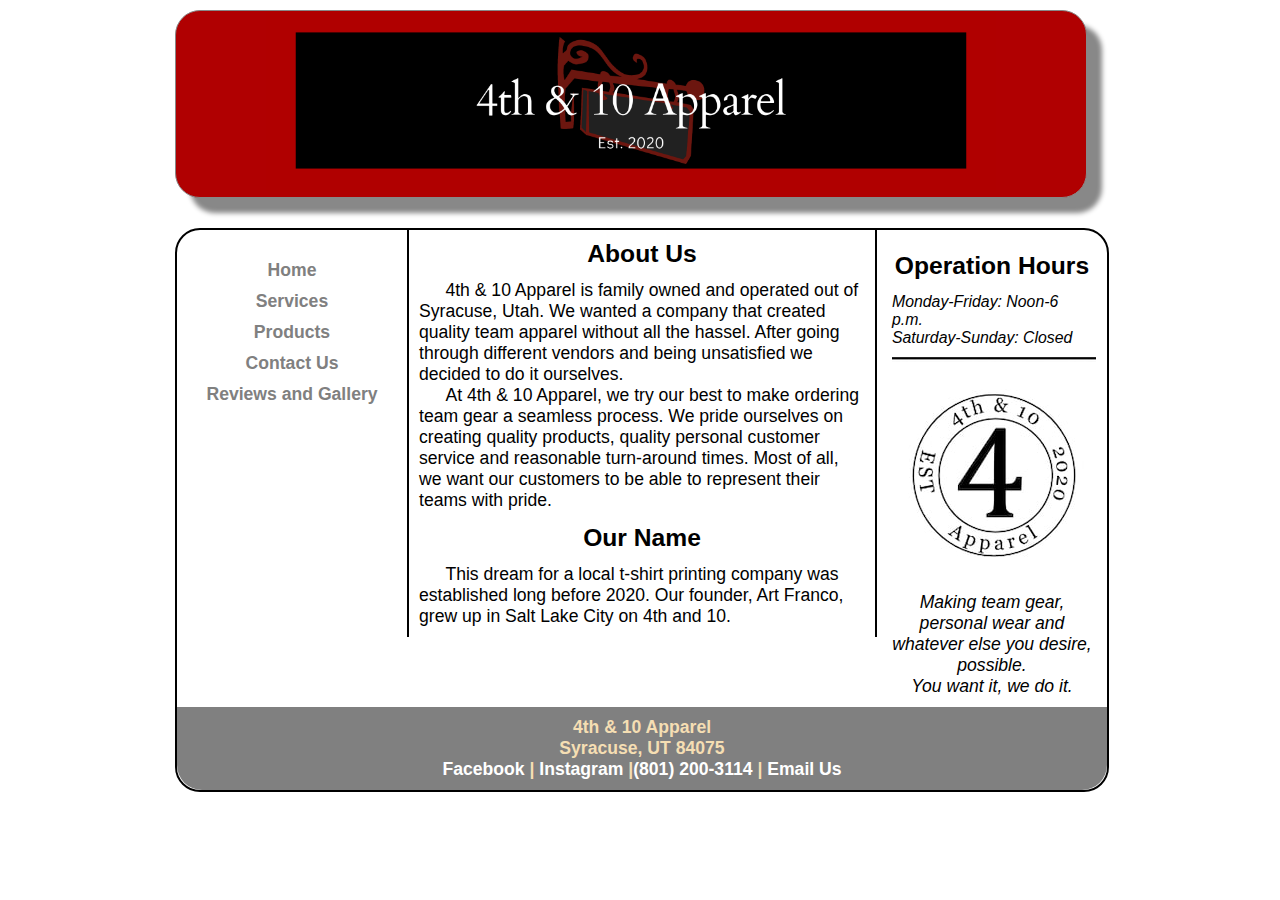
<file: index.html>
<!DOCTYPE html>
<html lang="en">
  <head>
	<!-- 
		Final Project CMIS 410
		Author: Brooklyn Franco
		Date: 11/3/2021
		
		These web pages are for educational purposes only, all content should be considered fictional. 
	
	-->

<meta http-equiv = "Content-Type" content = "text/html; charset=utf-8" />
<title>4th & 10 Apparel</title>
   <link href="css/styles.css" rel="stylesheet" />


</head>

<body>

<div id = "container"> 

<header> 

<a href="index.html"><img src="images/4th&10HeaderLogo.png" alt="4th and 10 Apparel Header"/></a>

</header> 

<div id = "wrapper">
		 
<nav> 
	<ul>
	  <li><a href = "index.html">Home</a></li>
	  <li><a href = "services.html">Services</a></li>
	  <li><a href = "products.html">Products</a></li>
	  <li><a href = "contact.html">Contact Us</a></li>
	  <li><a href = "reviewsandgallery.html">Reviews and Gallery</a></li>
	</ul>
</nav> 
	 
<article id = "main"> 

<h2>About Us</h2>
	<p>4th & 10 Apparel is family owned and operated out of Syracuse, Utah. We wanted a company that created quality team apparel without all the hassel. After going through different vendors and being unsatisfied we decided to do it ourselves.  </p>
    <p> At 4th & 10 Apparel, we try our best to make ordering team gear a seamless process. We pride ourselves on creating quality products, quality personal customer service and reasonable turn-around times. Most of all, we want our customers to be able to represent their teams with pride.
    </p>

<h3>Our Name</h3>
	<p>This dream for a local t-shirt printing company was established long before 2020. Our founder, Art Franco, grew up in Salt Lake City on 4th and 10. </p>

</article> <!-- end main -->

<aside> 

<h3>Operation Hours</h3>

	<p>Monday-Friday: Noon-6 p.m.</p>
	<p>Saturday-Sunday: Closed</p>
    
<figure>
  <img src = "images/4thand10Thumbnail.jpg" alt = "4th and 10 Circle Logo"  />

  <figcaption>
    Making team gear, personal wear and whatever else you desire, possible. <br />
    You want it, we do it.
  </figcaption> 
</figure>

</aside>   

<footer> 

	<p>4th & 10 Apparel<br />
	Syracuse, UT 84075<br />
	<a href = "https://facebook.com" target="
 <a https://www.facebook.com/4th-10-Apparel-109392381559255">Facebook</a> | <a href = "_blank">Instagram</a> |<a href = "tel:+8012013124">(801) 200-3114</a> | <a href = "mail:4thand10apparel@gmail.com">Email Us</a></p>

</footer>  

</div> <!-- end wrapper --> 
</div> <!-- end container -->
  
</body>
</html>
</file>
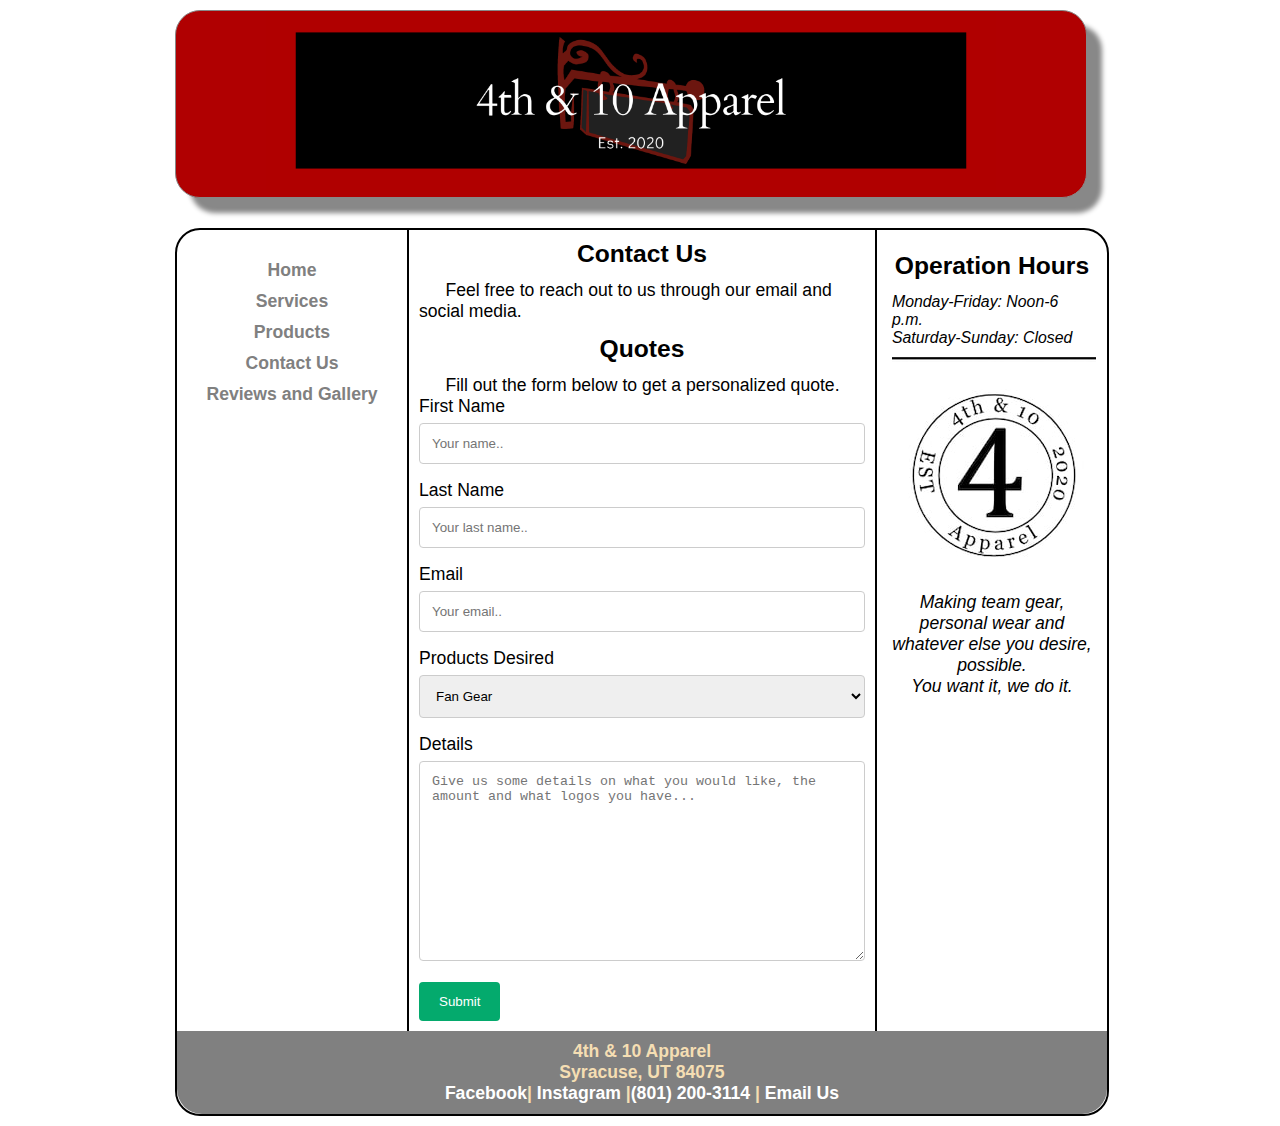
<file: contact.html>
<!DOCTYPE html>
<html lang="en">
  <head>
	<!-- 
		Final Project CMIS 410
		Author: Brooklyn Franco
		Date: 11/3/2021
		
		These web pages are for educational purposes only, all content should be considered fictional. 
	
	-->

<meta http-equiv = "Content-Type" content = "text/html; charset=utf-8" />
<title>4th & 10 Apparel</title>
   <link href="css/styles.css" rel="stylesheet" />


</head>

<body>

<div id = "container"> 

<header> 

<a href="contact.html"><img src="images/4th&10HeaderLogo.png" alt="4th and 10 Apparel Header"/></a>

</header> 

<div id = "wrapper">
		 
<nav> 
	<ul>
	  <li><a href = "index.html">Home</a></li>
	  <li><a href = "services.html">Services</a></li>
	  <li><a href = "products.html">Products</a></li>
	  <li><a href = "contact.html">Contact Us</a></li>
	  <li><a href = "reviewsandgallery.html">Reviews and Gallery</a></li>
	</ul>
</nav> 
	 
<article id = "main"> 

<h2>Contact Us</h2>
	<p> Feel free to reach out to us through our email and social media. </p>

<h3> Quotes</h3>
	<p> Fill out the form below to get a personalized quote. </p>
   
<div class="container">
  <form action="action_page.php">

    <label for="fname">First Name</label>
    <input type="text" id="fname" name="firstname" placeholder="Your name..">

    <label for="lname">Last Name</label>
    <input type="text" id="lname" name="lastname" placeholder="Your last name..">
      
    <label for="email">Email</label>
    <input type="text" id="mail" name="email" placeholder="Your email..">

    <label for="products">Products Desired</label>
    <select id="products" name="products">
      <option value="fgear">Fan Gear</option>
      <option value="tgear">Team Gear</option>
      <option value="other">Other</option>
    </select>

    <label for="details">Details</label>
    <textarea id="details" name="details" placeholder="Give us some details on what you would like, the amount and what logos you have..." style="height:200px"></textarea>

    <input type="submit" value="Submit">

  </form>
</div>
    
</article> <!-- end main -->

<aside> 

<h3>Operation Hours</h3>

	<p>Monday-Friday: Noon-6 p.m.</p>
	<p>Saturday-Sunday: Closed</p>
    
<figure>
  <img src = "images/4thand10Thumbnail.jpg" alt = "4th and 10 Circle Logo"  />

  <figcaption>
    Making team gear, personal wear and whatever else you desire, possible. <br />
    You want it, we do it.
  </figcaption> 
</figure>

</aside>   

<footer> 

	<p>4th & 10 Apparel<br />
	Syracuse, UT 84075<br />
	<a href = "https://facebook.com" target="
<a https://www.facebook.com/4th-10-Apparel-109392381559255">Facebook</a>| <a href = "_blank">Instagram</a> |<a href = "tel:+8012013124">(801) 200-3114</a> | <a href = "mail:4thand10apparel@gmail.com">Email Us</a></p>

</footer>  

</div> <!-- end wrapper --> 
</div> <!-- end container -->
  
</body>
</html>
</file>
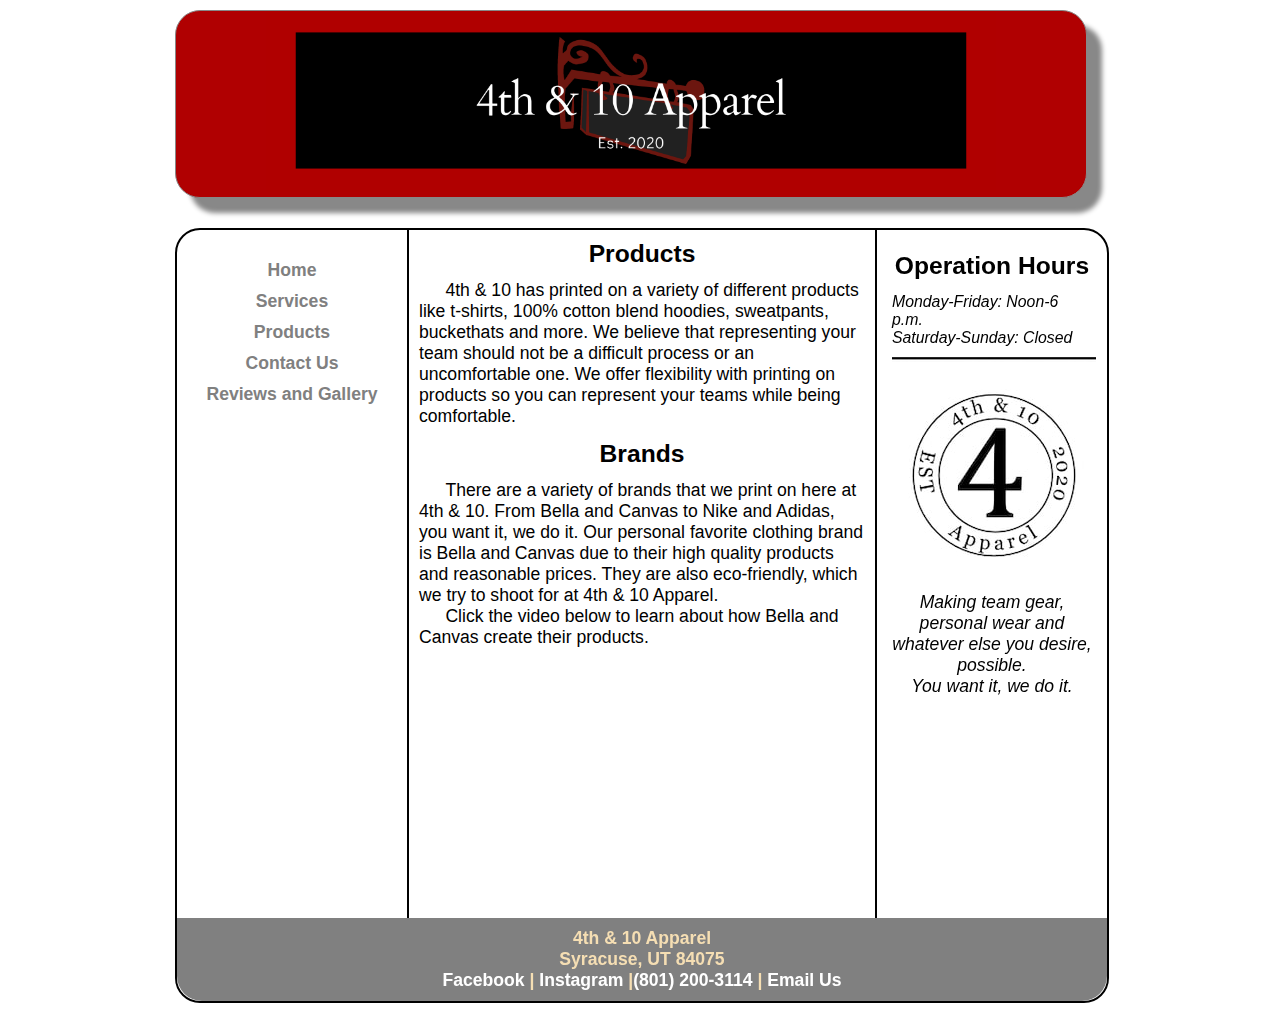
<file: products.html>
<!DOCTYPE html>
<html lang="en">
  <head>
	<!-- 
		Final Project CMIS 410
		Author: Brooklyn Franco
		Date: 11/28/2021
		
		These web pages are for educational purposes only, all content should be considered fictional. 
	
	-->

<meta http-equiv = "Content-Type" content = "text/html; charset=utf-8" />
<title>4th & 10 Apparel</title>
   <link href="css/styles.css" rel="stylesheet" />


</head>

<body>

<div id = "container"> 

<header> 

<a href="services.html"><img src="images/4th&10HeaderLogo.png" alt="4th and 10 Apparel Header"/></a>

</header> 

<div id = "wrapper">
		 
<nav>
	<ul>
	  <li><a href = "index.html">Home</a></li>
	  <li><a href = "services.html">Services</a></li>
	  <li><a href = "products.html">Products</a></li>
	  <li><a href = "contact.html">Contact Us</a></li>
	  <li><a href = "reviewsandgallery.html">Reviews and Gallery</a></li>
	</ul>
</nav> 
	 
<article id = "main"> 

<h2> Products </h2>
	<p> 4th & 10 has printed on a variety of different products like t-shirts, 100% cotton blend hoodies, sweatpants, buckethats and more. We believe that representing your team should not be a difficult process or an uncomfortable one. We offer flexibility with printing on products so you can represent your teams while being comfortable. </p>

    
<h3> Brands </h3>
	<p>There are a variety of brands that we print on here at 4th & 10. From Bella and Canvas to Nike and Adidas, you want it, we do it. 
    Our personal favorite clothing brand is Bella and Canvas due to their high quality products and reasonable prices. They are also eco-friendly, which we try to shoot for at 4th & 10 Apparel. </p>
    <p> Click the video below to learn about how Bella and Canvas create their products. </p>
<iframe width="454" height="255" src="https://www.youtube.com/embed/ihQ5id5Ssrs" title="YouTube video player" frameborder="0" allow="accelerometer; autoplay; clipboard-write; encrypted-media; gyroscope; picture-in-picture" allowfullscreen></iframe>
	</article> <!-- end main -->

<aside> 

<h3>Operation Hours</h3>

	<p>Monday-Friday: Noon-6 p.m.</p>
	<p>Saturday-Sunday: Closed</p>
    
<figure>
  <img src = "images/4thand10Thumbnail.jpg" alt = "4th and 10 Circle Logo"  />

  <figcaption>
    Making team gear, personal wear and whatever else you desire, possible. <br />
    You want it, we do it.
  </figcaption> 
</figure>

</aside>   

<footer> 

	<p>4th & 10 Apparel<br />
	Syracuse, UT 84075<br />
	<a href = "https://facebook.com" target="
<a https://www.facebook.com/4th-10-Apparel-109392381559255">Facebook</a> | <a href = "_blank">Instagram</a> |<a href = "tel:+8012003111">(801) 200-3114</a> | <a href = "mail:4thand10apparel@gmail.com">Email Us</a></p>

</footer>  

</div> <!-- end wrapper --> 
</div> <!-- end container -->
  
</body>
</html>
</file>
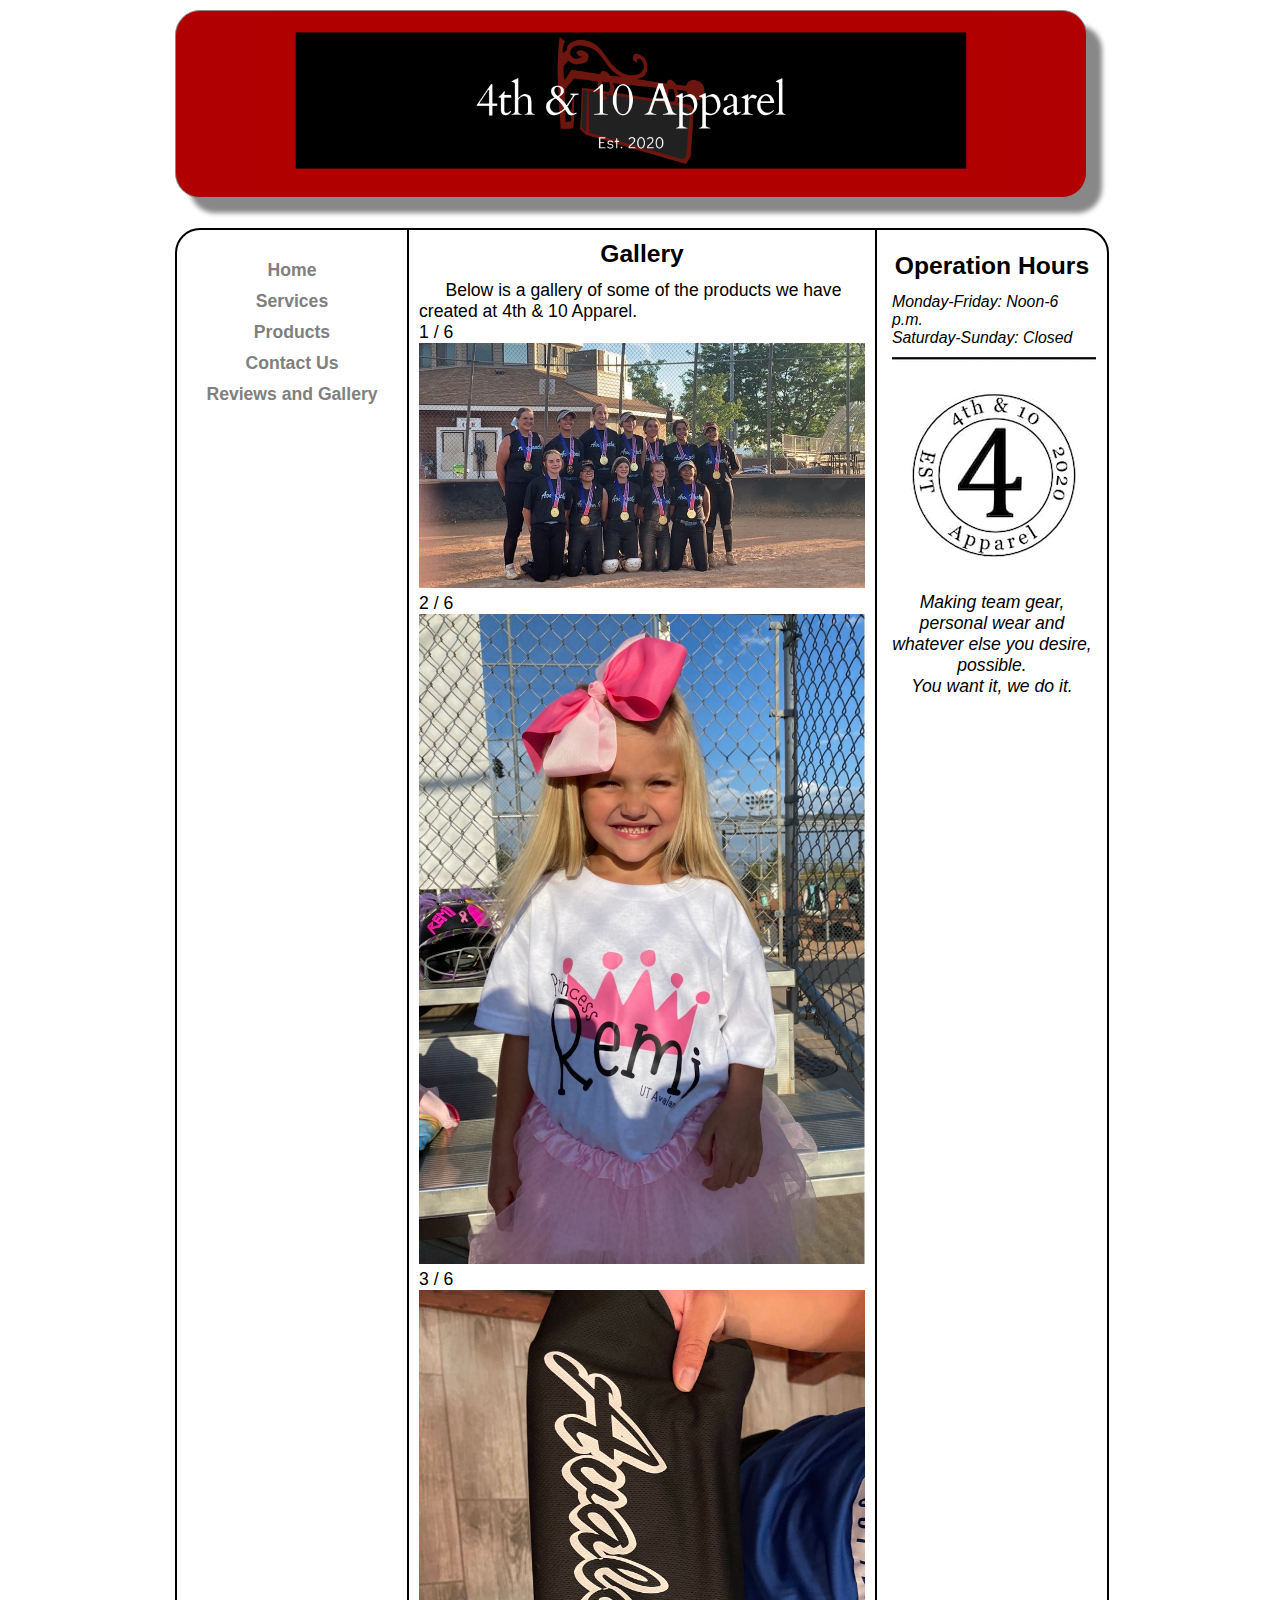
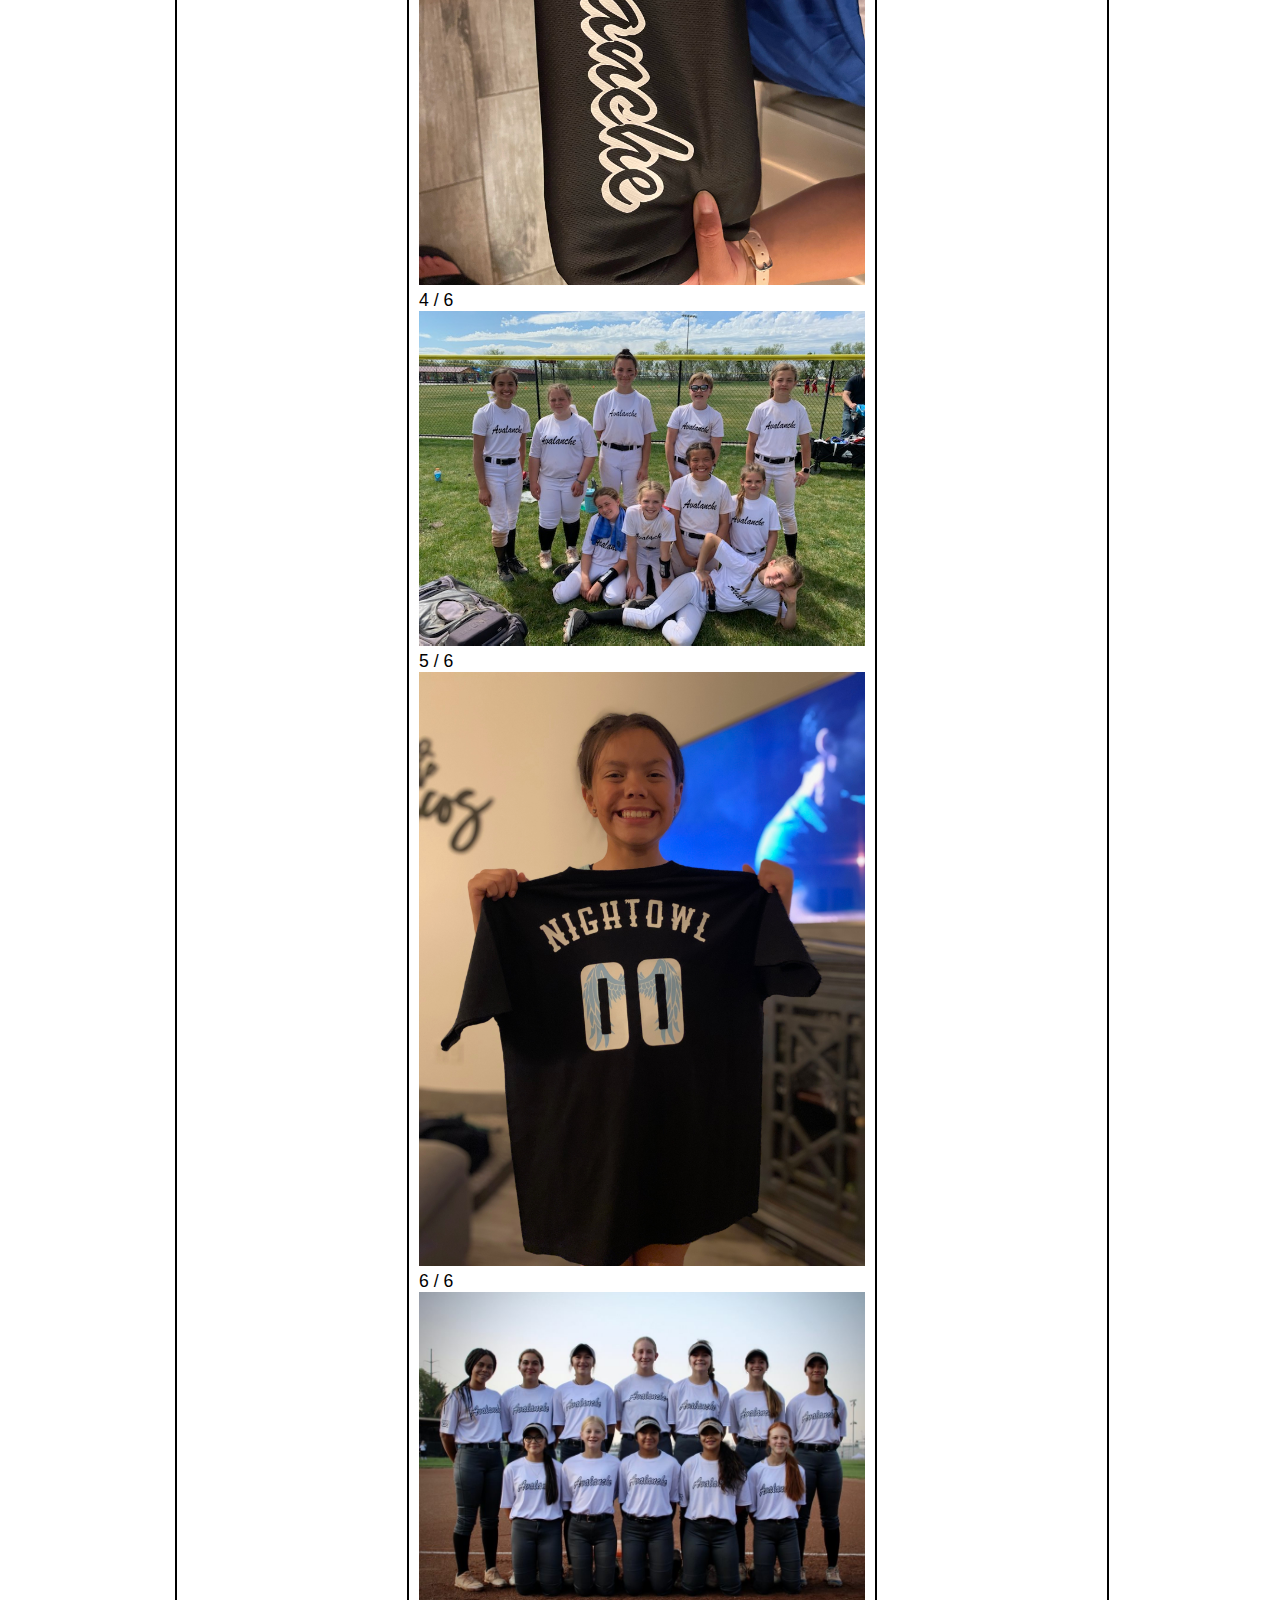
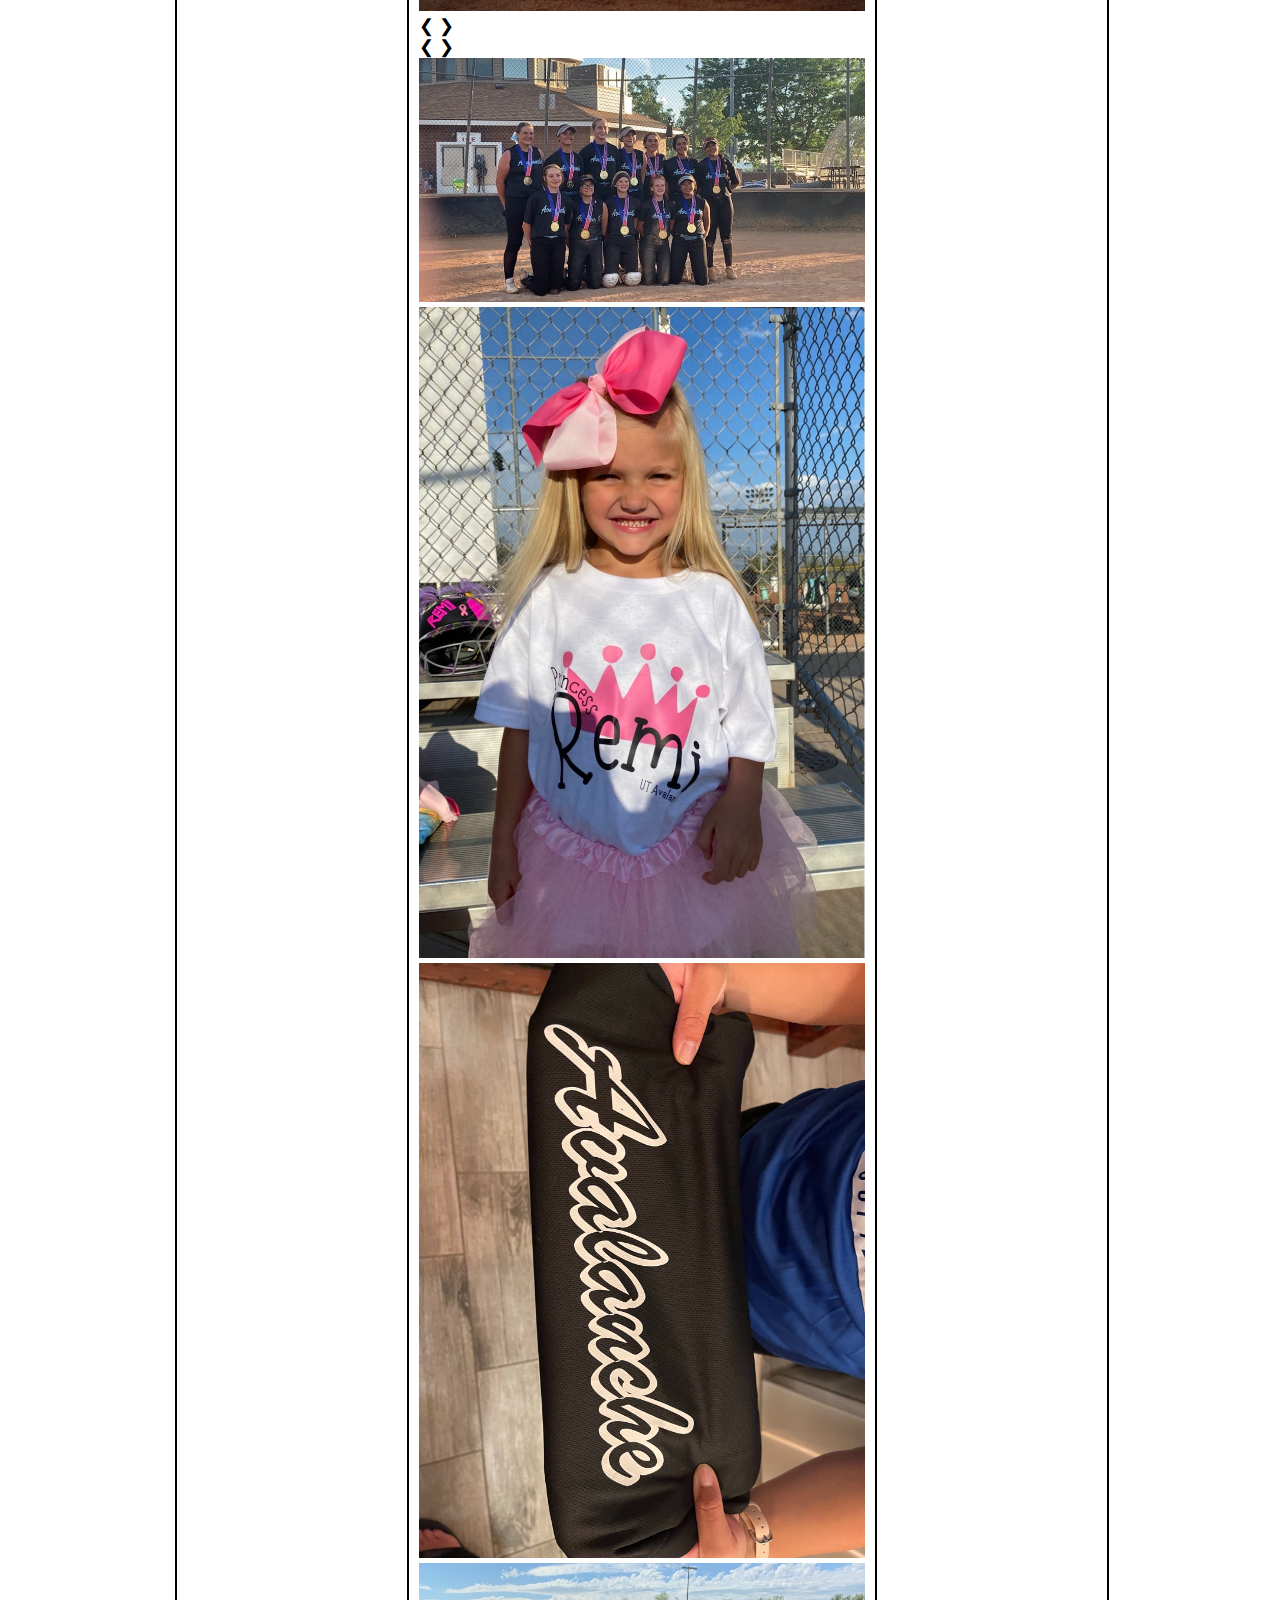
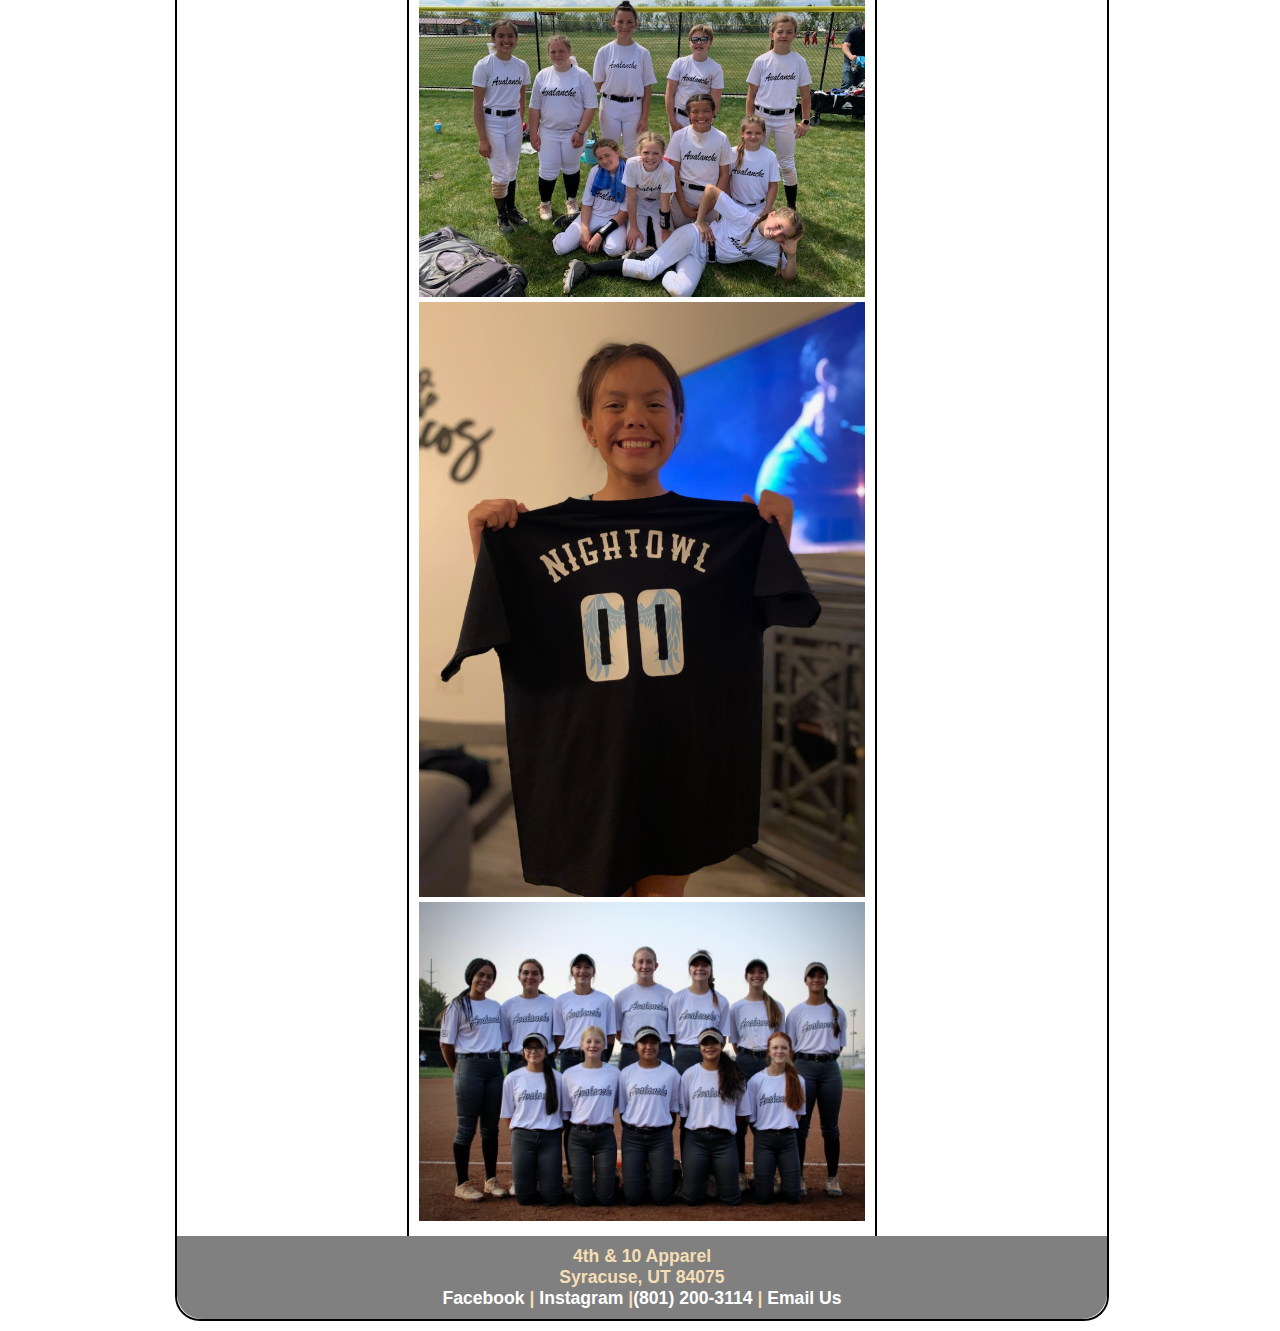
<file: reviewsandgallery.html>
<!DOCTYPE html>
<html lang="en">
  <head>
	<!-- 
		Final Project CMIS 410
		Author: Brooklyn Franco
		Date: 11/3/2021
		
		These web pages are for educational purposes only, all content should be considered fictional. 
	
	-->

<meta http-equiv = "Content-Type" content = "text/html; charset=utf-8" />
<title>4th & 10 Apparel</title>
   <link href="css/styles.css" rel="stylesheet" />
	  
	  
	  <script>
	var slideIndex = 1;
	showSlides(slideIndex);

	// Next/previous controls
	function plusSlides(n) {
	showSlides(slideIndex += n);
	}

	// Thumbnail image controls
	function currentSlide(n) {
	showSlides(slideIndex = n);
	}

	function showSlides(n) {
	  var i;
	  var slides = document.getElementsByClassName("mySlides");
	  var dots = document.getElementsByClassName("demo");
	  var captionText = document.getElementById("caption");
	  if (n > slides.length) {slideIndex = 1}
	  if (n < 1) {slideIndex = slides.length}
	  for (i = 0; i < slides.length; i++) {
		slides[i].style.display = "none";
	  }
	  for (i = 0; i < dots.length; i++) {
		dots[i].className = dots[i].className.replace(" active", "");
	  }
	  slides[slideIndex-1].style.display = "block";
	  dots[slideIndex-1].className += " active";
	  captionText.innerHTML = dots[slideIndex-1].alt;
}
</script>


</head>

<body>

<div id = "container"> 

<header> 

<a href="reviewsgallery.html"><img src="images/4th&10HeaderLogo.png" alt="4th and 10 Apparel Header"/></a>

</header> 

<div id = "wrapper">
		 
<nav> 
	<ul>
	  <li><a href = "index.html">Home</a></li>
	  <li><a href = "services.html">Services</a></li>
	  <li><a href = "products.html">Products</a></li>
	  <li><a href = "contact.html">Contact Us</a></li>
	  <li><a href = "reviewsandgallery.html">Reviews and Gallery</a></li>
	</ul>
</nav> 
	 
<article id = "main"> 

<h2>Gallery</h2>
	<p> Below is a gallery of some of the products we have created at 4th & 10 Apparel. </p>
    
<!-- Container for the image gallery -->
<div class="gallery">

  <!-- Full-width images with number text -->
  <div class="mySlides">
    <div class="one">1 / 6</div>
      <img src="images/avalancheblackchampionship.JPG" alt="Champions in 4th & 10" style="width:100%">
  </div>

  <div class="mySlides">
    <div class="numbertext">2 / 6</div>
      <img src="images/princessremi.JPG" alt="Princess Remi" style="width:100%">
  </div>

  <div class="mySlides">
    <div class="numbertext">3 / 6</div>
      <img src="images/whiteonblackletter.jpg" alt="White on black Jersey" style="width:100%">
  </div>

  <div class="mySlides">
    <div class="numbertext">4 / 6</div>
      <img src="images/avalanchewhite.JPG" alt="Avalanche Franco" style="width:100%">
  </div>

  <div class="mySlides">
    <div class="numbertext">5 / 6</div>
      <img src="images/nightowl.JPG" alt="Jersey for Halloween Tournament" style="width:100%">
  </div>

  <div class="mySlides">
    <div class="numbertext">6 / 6</div>
      <img src="images/skylaravalanchewhite.JPG" alt="Clean White Uniforms" style="width:100%">
  </div>

  <!-- Next and previous buttons -->
  <a class="prev" onclick="plusSlides(-1)">&#10094;</a>
  <a class="next" onclick="plusSlides(1)">&#10095;</a>

  <!-- Image text -->
  <div class="caption-container">
    <p id="caption"></p>
  </div>


  <!-- Next and previous buttons -->
  <a class="prev" onclick="plusSlides(-1)">&#10094;</a>
  <a class="next" onclick="plusSlides(1)">&#10095;</a>

  <!-- Image text -->
  <div class="caption-container">
    <p id="caption"></p>
  </div>

  <!-- Thumbnail images -->
  <div class="row">
    <div class="column">
      <img class="cursor" src="images/avalancheblackchampionship.JPG" style="width:100%" onclick="currentSlide(1)" alt="Champions in 4th & 10">
    </div>
    <div class="column">
      <img class="cursor" src="images/princessremi.JPG" style="width:100%" onclick="currentSlide(2)" alt="Princess Remi">
    </div>
    <div class="column">
      <img class="cursor" src="images/whiteonblackletter.jpg" style="width:100%" onclick="currentSlide(3)" alt="White on black Jersey">
    </div>
    <div class="column">
      <img class="cursor" src="images/avalanchewhite.JPG" style="width:100%" onclick="currentSlide(4)" alt="Avalanche Franco">
    </div>
    <div class="column">
      <img class="cursor" src="images/nightowl.JPG" style="width:100%" onclick="currentSlide(5)" alt="Jersey for Halloween Tournament">
    </div>
    <div class="column">
      <img class="cursor" src="images/skylaravalanchewhite.JPG" style="width:100%" onclick="currentSlide(6)" alt="Clean White Uniforms">
    </div>
  </div>
</div>
    

</article> <!-- end main -->

<aside> 

<h3>Operation Hours</h3>

	<p>Monday-Friday: Noon-6 p.m.</p>
	<p>Saturday-Sunday: Closed</p>
    
<figure>
  <img src = "images/4thand10Thumbnail.jpg" alt = "4th and 10 Circle Logo"  />

  <figcaption>
    Making team gear, personal wear and whatever else you desire, possible. <br />
    You want it, we do it.
  </figcaption> 
</figure>

</aside>   
    
<footer> 

	<p>4th & 10 Apparel<br />
	Syracuse, UT 84075<br />
	<a href = "https://facebook.com" target="
<a https://www.facebook.com/4th-10-Apparel-109392381559255">Facebook</a> | <a href = "_blank">Instagram</a> |<a href = "tel:+8012013124">(801) 200-3114</a> | <a href = "mail:4thand10apparel@gmail.com">Email Us</a></p>

</footer>  

</div> <!-- end wrapper --> 
</div> <!-- end container -->
  
</body>
</html>
</file>
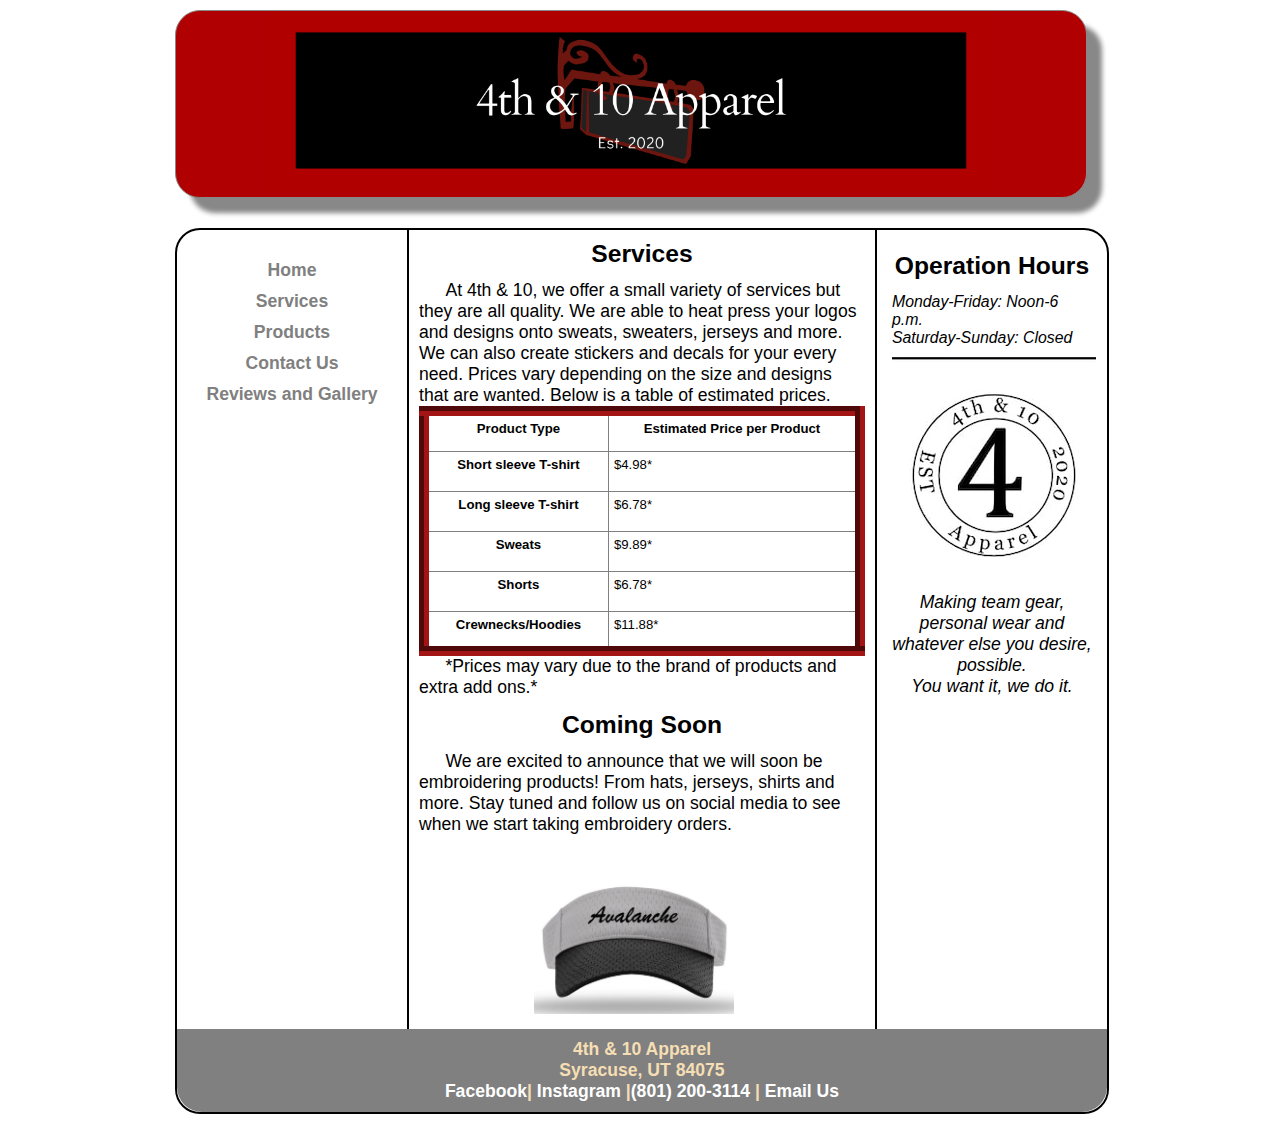
<file: services.html>
<!DOCTYPE html>
<html lang="en">
  <head>
	<!-- 
		Final Project CMIS 410
		Author: Brooklyn Franco
		Date: 11/3/2021
		
		These web pages are for educational purposes only, all content should be considered fictional. 
	
	-->

<meta http-equiv = "Content-Type" content = "text/html; charset=utf-8" />
<title>4th & 10 Apparel</title>
   <link href="css/styles.css" rel="stylesheet" />


</head>

<body>

<div id = "container"> 

<header> 

<a href="services.html"><img src="images/4th&10HeaderLogo.png" alt="4th and 10 Apparel Header"/></a>

</header> 

<div id = "wrapper">
		 
<nav>
	<ul>
	  <li><a href = "index.html">Home</a></li>
	  <li><a href = "services.html">Services</a></li>
	  <li><a href = "products.html">Products</a></li>
	  <li><a href = "contact.html">Contact Us</a></li>
	  <li><a href = "reviewsandgallery.html">Reviews and Gallery</a></li>
	</ul>
</nav> 
	 
<article id = "main"> 

<h2> Services </h2>
	<p> At 4th & 10, we offer a small variety of services but they are all quality. We are able to heat press your logos and designs onto sweats, sweaters, jerseys and more. We can also create stickers and decals for your every need.
    Prices vary depending on the size and designs that are wanted. Below is a table of estimated prices. </p>

<table class="pricing">
    <tr>
        <th>Product Type</th>
        <th>Estimated Price per Product</th>
    </tr>
    <tr>
        <th>Short sleeve T-shirt</th>
            <td>$4.98*</td>
    </tr>
    <tr>
        <th>Long sleeve T-shirt</th>
             <td>$6.78*</td>
    </tr>
    <tr>
        <th>Sweats</th>
             <td>$9.89*</td>
    </tr>
    <tr>
        <th>Shorts</th>
             <td>$6.78*</td>
    </tr>
    <tr>
        <th>Crewnecks/Hoodies</th>
             <td>$11.88*</td>
    </tr>
</table>
	<p>*Prices may vary due to the brand of products and extra add ons.*</p>

<h3>Coming Soon</h3>
	<p> We are excited to announce that we will soon be embroidering products! From hats, jerseys, shirts and more. Stay tuned and follow us on social media to see when we start taking embroidery orders.   </p>
	<img src="images/avalanchevisor.JPG" alt = "Avalanche Visor" class="visor" /> 
</article> <!-- end main -->

<aside> 

<h3>Operation Hours</h3>

	<p>Monday-Friday: Noon-6 p.m.</p>
	<p>Saturday-Sunday: Closed</p>
    
<figure>
  <img src = "images/4thand10Thumbnail.jpg" alt = "4th and 10 Circle Logo"  />

  <figcaption>
    Making team gear, personal wear and whatever else you desire, possible. <br />
    You want it, we do it.
  </figcaption> 
</figure>

</aside>   

<footer> 

	<p>4th & 10 Apparel<br />
	Syracuse, UT 84075<br />
	<a href = "https://facebook.com" target="
<a https://www.facebook.com/4th-10-Apparel-109392381559255">Facebook</a>| <a href = "_blank">Instagram</a> |<a href = "tel:+8012003111">(801) 200-3114</a> | <a href = "mail:4thand10apparel@gmail.com">Email Us</a></p>

</footer>  

</div> <!-- end wrapper --> 
</div> <!-- end container -->
  
</body>
</html>
</file>
<file: css/styles.css>
@charset "utf-8";
/*
   sample start file for final project - educational use only
   
   Author:   Brooklyn Franco
   Date:     November 17, 2021
   
  

*/

* {
    margin: 0; 
    padding: 0;
}

body {
    font-size: 1.1em;
    font-family: Rockwell Nova, sans-serif;
	background-color: white;
}

#container {
    width: 930px;
    border-width: 1px;
    margin: 0 auto;
    background-color: white;
}


header {
    width: 910px;	/* reduced by 20px to accommodate shadow */
    margin-bottom: 30px;
    margin-top: 10px;
    text-align: center;
    border: 1px solid #888888;
    box-shadow: 15px 15px 5px 0 #888888;
    border-radius: 25px;
    background-color: #b00001;
}

nav {
    width: 200px;
    margin: 0 5px 0 5px; 
    padding: 25px 10px 0 10px;
    float: left;
    text-align: center;
}

nav ul {
    font-weight: bold;
    list-style: none;
}

nav ul li a {
    padding: 5px;
    color: gray;
    text-decoration: none;
    display:block;
}

nav ul li a:hover {
    background: red;
    border-radius: 10px;
    color: white;
}

#main {
    width: 446px;
    padding: 10px;
    float: left;
    color: black;
    border-left: 2px solid;
    border-right: 2px solid;     
}

#main p {
    text-indent: 1.5em;
}

figure{
    padding-top: 10px;
    text-align: center;
}

figcaption {
    font-style: italic;
}

aside {
    width: 200px;
    margin: 0 5px 0 5px;
    padding: 10px;
    float: right;
}

aside p {
    font-style: italic;
    font-size: 0.9em;
}

h2 {
    font-size: 1.4em;
    text-align: center;
    padding-bottom: 0.5em;
}

h3 {
    font-size: 1.4em;
    text-align: center;
    padding-bottom: 0.5em;
    padding-top: 0.5em;
}


footer {
    width: 910px;
    margin: 0;
    padding: 10px;
    background-color: gray;
    clear: both;
    color: wheat;
    font-weight: bold;
    text-align: center;
	border-bottom-left-radius: 25px;
	border-bottom-right-radius: 25px;
}

#wrapper {
    width: 930px;
    margin-bottom: 10px;
    border: 2px solid;
    border-radius: 25px;
}/* navigation for footer */
footer a:link {
    color: white;
    text-decoration: none;
}

footer a:visited {
    color: navy;
    background-color: grey;
    text-decoration: none;
}

footer a:hover {
    text-decoration: underline;
}

/* Table Styles */
table.pricing {
	background: white;
	border: 10px outset rgb(163, 20, 20);
	border-collapse: collapse;
	font-size: 0.75em;
	width: 100%;
}


/* Table Cell Styles */
table.pricing th, table.pricing td{
	border: 1px solid gray;
	padding: 5px;
	vertical-align: top;
}

/* Table Caption Styles */
table.pricing caption {
	caption-side: bottom;
	text-align: right;
}

/* Row Group Styles */
table.pricing thead{
	background: rgb(163, 20, 20);
	color: white;
}

table.pricing tfoot {
	background:black;
	color: white;
}

table.pricing thead tr {
	height: 30px;
}

table.pricing tbody tr {
	height: 40px;
}

/* Column Group Styles */
col#firstCol {
	background: rgb(163, 20, 20);
	width: 16%;
	}

col.dayCols {
	background: rgb(204, 0, 0);
	width: 12%;
}

.visor{
    width: 200px;
	padding-left: 115px;
}

/* Style inputs with type="text", select elements and textareas */
input[type=text], select, textarea {
  width: 100%; /* Full width */
  padding: 12px; /* Some padding */ 
  border: 1px solid #ccc; /* Gray border */
  border-radius: 4px; /* Rounded borders */
  box-sizing: border-box; /* Make sure that padding and width stays in place */
  margin-top: 6px; /* Add a top margin */
  margin-bottom: 16px; /* Bottom margin */
  resize: vertical /* Allow the user to vertically resize the textarea (not horizontally) */
}

/* Style the submit button with a specific background color etc */
input[type=submit] {
  background-color: #04AA6D;
  color: white;
  padding: 12px 20px;
  border: none;
  border-radius: 4px;
  cursor: pointer;
}

/* When moving the mouse over the submit button, add a darker green color */
input[type=submit]:hover {
  background-color: #45a049;
}

/* Add a background color and some padding around the form */
form.container {
  border-radius: 5px;
  background-color: #f2f2f2;
  padding: 20px;
}





form.myslides{
    box-sizing: border-box;
    position:relative;
}

/* Hide the images by default */
form.mySlides {
  display: none;
}

/* Add a pointer when hovering over the thumbnail images */
form.cursor {
  cursor: pointer;
}

/* Next & previous buttons */
form.prev,
form.next {
  cursor: pointer;
  position: absolute;
  top: 40%;
  width: auto;
  padding: 16px;
  margin-top: -50px;
  color: white;
  font-weight: bold;
  font-size: 20px;
  border-radius: 0 3px 3px 0;
  user-select: none;
  -webkit-user-select: none;
}

/* Position the "next button" to the right */
form.next {
  right: 0;
  border-radius: 3px 0 0 3px;
}

/* On hover, add a black background color with a little bit see-through */
form.prev:hover,
form.next:hover {
  background-color: rgba(0, 0, 0, 0.8);
}

/* Number text (1/3 etc) */
form.numbertext {
  color: #f2f2f2;
  font-size: 12px;
  padding: 8px 12px;
  position: absolute;
  top: 0;
}

/* Container for image text */
form.caption-container {
  text-align: center;
  background-color: #222;
  padding: 2px 16px;
  color: white;
}

form.row:after {
  content: "";
  display: table;
  clear: both;
}

/* Six columns side by side */
form.column {
  float: left;
  width: 16.66%;
}

/* Add a transparency effect for thumnbail images */
form.demo {
  opacity: 0.6;
}

form.active,
form.demo:hover {
  opacity: 1;
}


/* Position the image container (needed to position the left and right arrows) */
mySlides.container {
box-sizing: border-box;
  position: relative;
    display: none;
}


/* Add a pointer when hovering over the thumbnail images */
mySlides.cursor {
  cursor: pointer;
}

/* Next & previous buttons */
mySlides.prev,
mySlides.next {
  cursor: pointer;
  position: absolute;
  top: 40%;
  width: auto;
  padding: 16px;
  margin-top: -50px;
  color: white;
  font-weight: bold;
  font-size: 20px;
  border-radius: 0 3px 3px 0;
  user-select: none;
  -webkit-user-select: none;
}

/* Position the "next button" to the right */
mySlides.next {
  right: 0;
  border-radius: 3px 0 0 3px;
}

/* On hover, add a black background color with a little bit see-through */
mySlides.prev:hover,
mySlides.next:hover {
  background-color: rgba(0, 0, 0, 0.8);
}

/* Number text (1/3 etc) */
mySlides.numbertext {
  color: #f2f2f2;
  font-size: 12px;
  padding: 8px 12px;
  position: absolute;
  top: 0;
}

/* Container for image text */
mySlides.caption-container {
  text-align: center;
  background-color: #222;
  padding: 2px 16px;
  color: white;
}

mySlides.row:after {
  content: "";
  display: table;
  clear: both;
}

/* Six columns side by side */
mySlides.column {
  float: left;
  width: 16.66%;
}

/* Add a transparency effect for thumnbail images */
mySlides.demo {
  opacity: 0.6;
}

mySlides.active,
mySlides.demo:hover {
  opacity: 1;
}

<iframe width="454" height="255" src="https://www.youtube.com/embed/ihQ5id5Ssrs" allowfullscreen></iframe>
</file>
